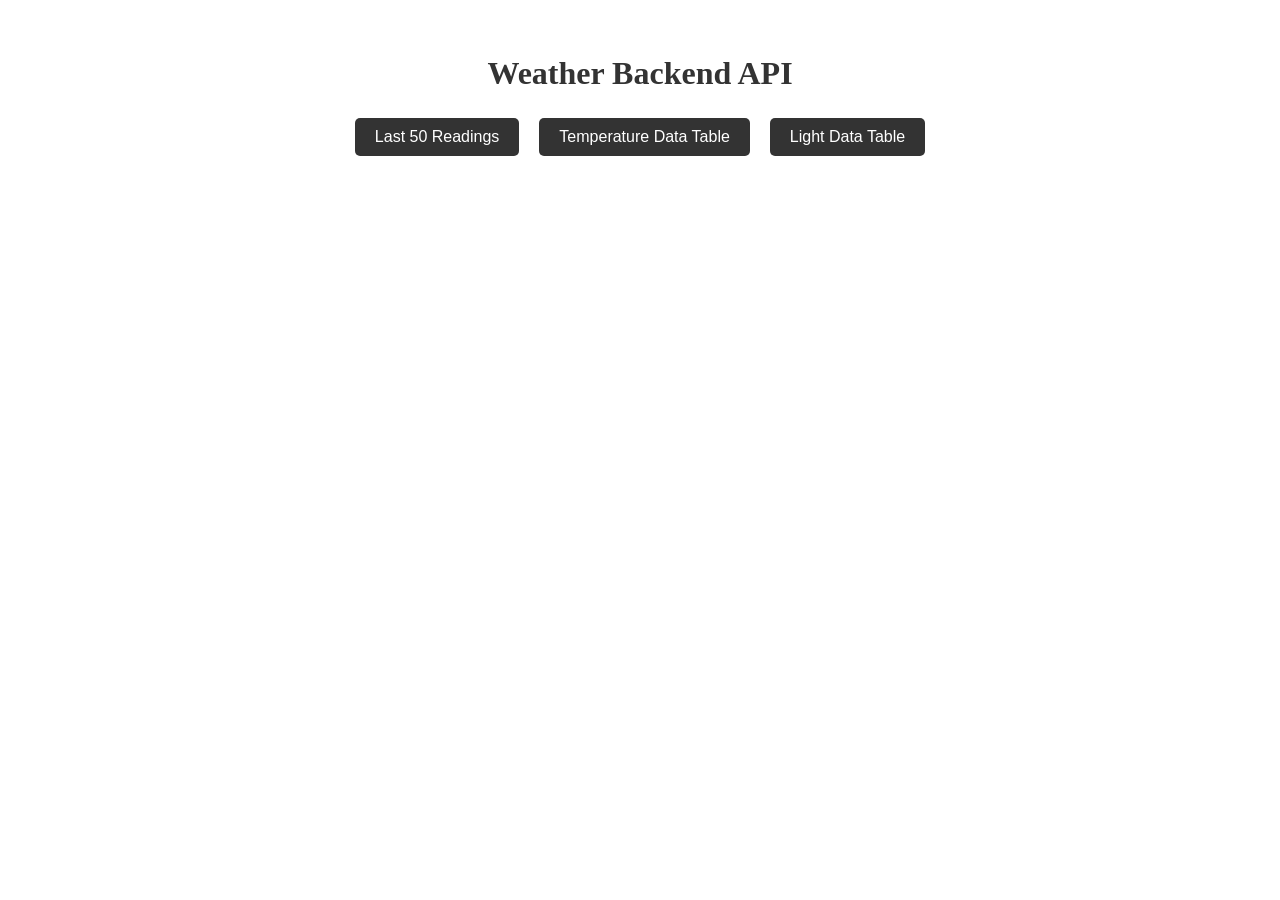
<file: index.html>
<!DOCTYPE html>
<html lang="en">
  <head>
    <meta charset="UTF-8">
    <title>Temperature Monitor</title>
    <link rel="stylesheet" href="./style.css">
  </head>
  <body>
    <nav>
      <h1>Weather Backend API</h1>
      <ul>
        <li><button class="view-button" onclick="location.href='view1.html'">Last 50 Readings</button></li>
        <li><button class="view-button" onclick="location.href='view2.html'">Temperature Data Table</button></li>
        <li><button class="view-button" onclick="location.href='view3.html'">Light Data Table</button></li>
      </ul>
    </nav>
  </body>
</html>
</file>
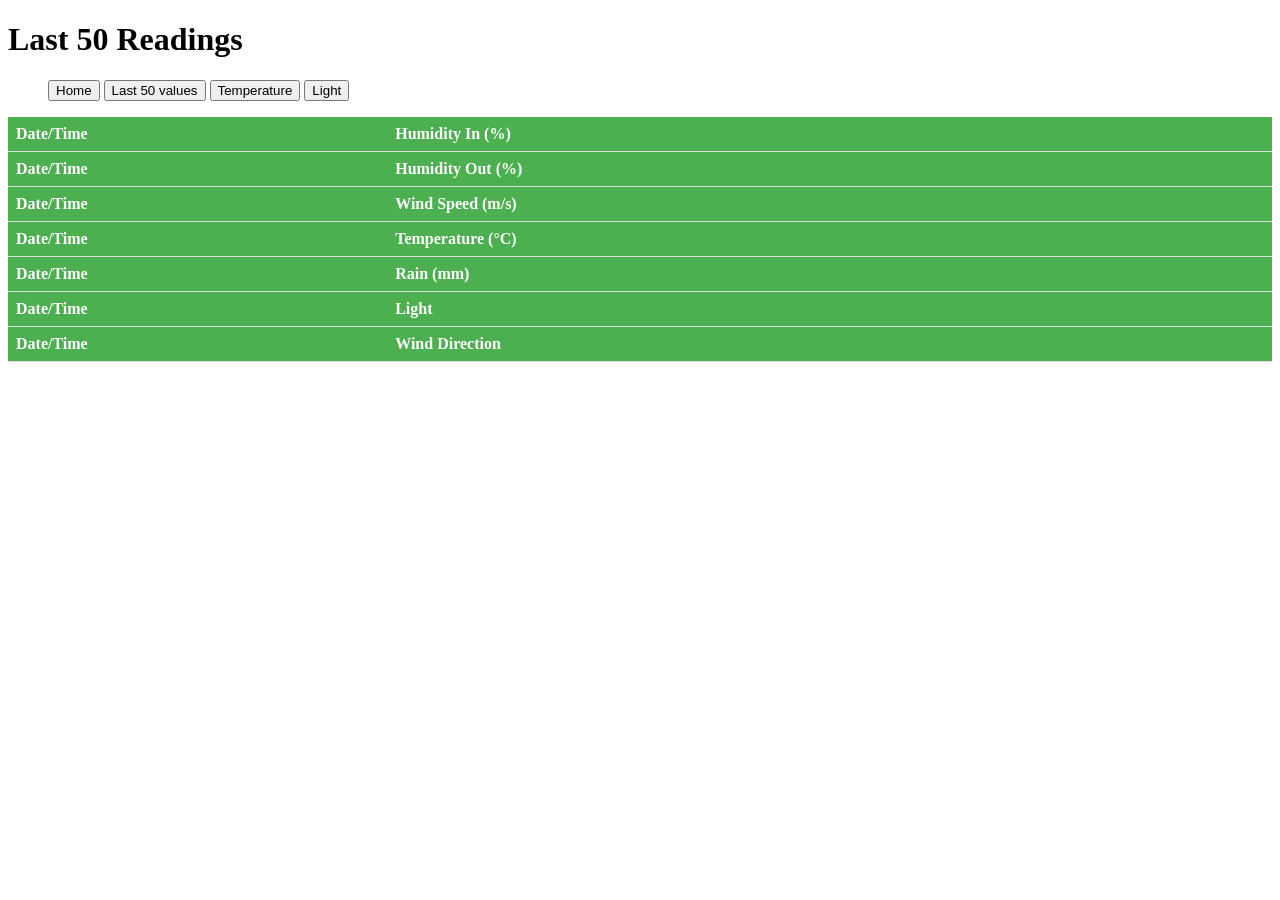
<file: view1.html>
<!DOCTYPE html>
<html>
  <head>
    <meta charset="UTF-8">
    <title>View 1</title>
    <link rel="stylesheet" href="style1.css">
  </head>
  <body>
    <h1>Last 50 Readings</h1>
    <nav>
        <ul>
            <button onclick="location.href='index.html'">Home</button>
            <button onclick="location.href='view1.html'">Last 50 values</button>
            <button onclick="location.href='view2.html'">Temperature</button>
            <button onclick="location.href='view3.html'">Light</button>
        </ul>
      </nav>
    <table id="humidity-in-table">
      <thead>
        <tr>
          <th>Date/Time</th>
          <th>Humidity In (%)</th>
        </tr>
      </thead>
      <tbody>
      </tbody>
    </table>
    <table id="humidity-out-table">
      <thead>
        <tr>
          <th>Date/Time</th>
          <th>Humidity Out (%)</th>
        </tr>
      </thead>
      <tbody>
      </tbody>
    </table>
    <table id="wind-speed-table">
      <thead>
        <tr>
          <th>Date/Time</th>
          <th>Wind Speed (m/s)</th>
        </tr>
      </thead>
      <tbody>
      </tbody>
    </table>
    <table id="temperature-table">
        <thead>
          <tr>
            <th>Date/Time</th>
            <th>Temperature (°C)</th>
          </tr>
        </thead>
        <tbody>
        </tbody>
      </table>
      <table id="rain-table">
        <thead>
          <tr>
            <th>Date/Time</th>
            <th>Rain (mm)</th>
          </tr>
        </thead>
        <tbody>
        </tbody>
      </table>
      <table id="light-table">
        <thead>
          <tr>
            <th>Date/Time</th>
            <th>Light</th>
          </tr>
        </thead>
        <tbody>
        </tbody>
      </table>
      <table id="wind-direction-table">
        <thead>
          <tr>
            <th>Date/Time</th>
            <th>Wind Direction</th>
          </tr>
        </thead>
        <tbody>
        </tbody>
      </table>
    <script src="script1.js"></script>
  </body>
</html>
</file>
<file: style.css>
body {
    background: url('https://source.unsplash.com/featured/?weather') no-repeat center center fixed;
    background-size: 100% 100%;
    background-position: center;
}

  
  nav {
    background-color: rgba(255, 255, 255, 0.8);
    padding: 20px;
  }
  
  h1 {
    color: #333;
    font-size: 32px;
    text-align: center;
  }
  
  ul {
    list-style: none;
    margin: 0;
    padding: 0;
    display: flex;
    justify-content: center;
  }
  
  li {
    margin: 0 10px;
  }
  
  .view-button {
    background-color: #333;
    border: none;
    border-radius: 5px;
    color: #fff;
    cursor: pointer;
    font-size: 16px;
    padding: 10px 20px;
    text-align: center;
    text-decoration: none;
    transition: background-color 0.3s ease;
  }
  
  .view-button:hover {
    background-color: #555;
  }
</file>
<file: style1.css>
table {
    border-collapse: collapse;
    width: 100%;
  }
  
  th, td {
    text-align: left;
    padding: 8px;
    border-bottom: 1px solid #ddd;
  }
  
  th {
    background-color: #4CAF50;
    color: white;
  }
  
  tr:hover {
    background-color: #f5f5f5;
  }
  
  table td:nth-child(1),
  table th:nth-child(1) {
    width: 30%;
  }
  
  table td:nth-child(2),
  table th:nth-child(2) {
    width: 70%;
  }
</file>
